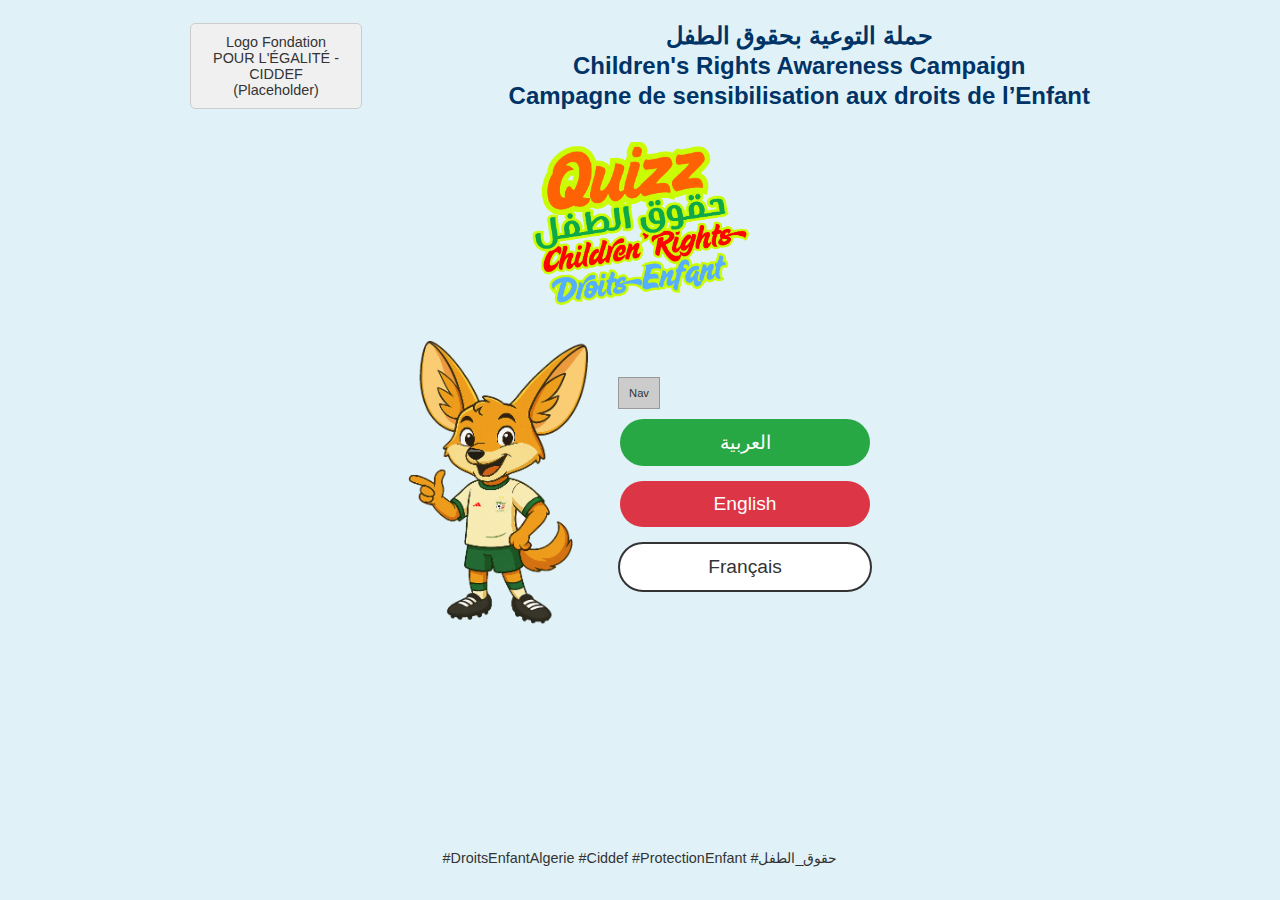
<file: select_lang.html>
<!DOCTYPE html>
<html lang="fr">
<head>
    <meta charset="UTF-8">
    <meta name="viewport" content="width=device-width, initial-scale=1.0">
    <title>Quiz Droits de l'Enfant - Choix de la langue</title>
    <link rel="stylesheet" href="style.css"> <!-- Réutilise le style.css existant -->
    <style>
        body.page2-style {
            background-color: #E0F2F7; /* Couleur de fond approximative du PDF */
            display: flex;
            flex-direction: column;
            align-items: center;
            justify-content: space-between; /* Pour pousser le footer en bas */
            min-height: 100vh;
            padding: 20px;
            box-sizing: border-box;
        }
        .page2-main-container {
            display: flex;
            flex-direction: column;
            align-items: center;
            gap: 20px;
            width: 100%;
            max-width: 900px; /* Limite la largeur */
        }
        .page2-header {
            display: flex;
            justify-content: space-between;
            align-items: center;
            width: 100%;
            margin-bottom: 10px; /* Moins de marge */
        }
        .foundation-logo-placeholder-p2 {
            font-size: 0.9em;
            color: #333;
            border: 1px solid #ccc;
            padding: 10px;
            text-align: center;
            background-color: #f0f0f0;
            border-radius: 5px;
            max-width: 150px;
        }
        .page2-titles h1 {
            font-size: 1.5em; /* Ajusté */
            color: #003366; /* Bleu foncé */
            margin: 2px 0;
            text-align: center;
        }
        .page2-content {
            display: flex;
            flex-direction: column; /* Aligner verticalement */
            align-items: center;
            gap: 20px; /* Espace entre les éléments */
            width: 100%;
        }
        .page2-quiz-logo img {
            max-width: 220px; /* Ajusté */
            height: auto;
            margin-bottom: 10px;
        }
        .page2-mascotte-lang-container {
            display: flex;
            align-items: center;
            justify-content: center;
            gap: 30px; /* Espace entre mascotte et boutons */
            flex-wrap: wrap;
        }
        .page2-mascotte img {
            max-width: 180px; /* Ajusté */
            height: auto;
        }
        .page2-lang-buttons {
            display: flex;
            flex-direction: column; /* Boutons en colonne */
            gap: 15px;
            align-items: center; /* Centrer les boutons */
        }
        .page2-lang-buttons .lang-btn {
            padding: 12px 35px;
            font-size: 1.2em;
            border-radius: 25px;
            cursor: pointer;
            text-decoration: none;
            color: white;
            border: none;
            min-width: 180px; /* Largeur minimale pour les boutons */
            text-align: center;
            transition: transform 0.2s ease;
        }
        .page2-lang-buttons .lang-btn:hover {
            transform: translateY(-2px);
        }
        .lang-btn.ar {
            background-color: #28a745; /* Vert */
        }
        .lang-btn.en {
            background-color: #dc3545; /* Rouge */
        }
        .lang-btn.fr {
            background-color: #ffffff; /* Blanc */
            color: #333; /* Texte noir */
            border: 2px solid #333;
        }
        .page2-nav-icon-placeholder {
            /* Placeholder pour l'icône de navigation drapeau/flèches */
            width: 40px; height: 30px; 
            background-color: #ccc; 
            border: 1px solid #999;
            margin-bottom: 10px;
            text-align: center; line-height:30px; font-size:0.7em;
        }
        .page2-footer {
            text-align: center;
            margin-top: 30px; /* Espace avant le footer */
            width: 100%;
        }
        .page2-hashtags {
            font-size: 0.9em;
            color: #333;
        }
        /* Responsive pour page2 */
        @media (max-width: 768px) {
            .page2-header {
                flex-direction: column;
                gap: 10px;
                text-align: center;
            }
            .page2-mascotte-lang-container {
                flex-direction: column;
            }
            .page2-titles h1 { font-size: 1.3em; }
            .page2-quiz-logo img { max-width: 180px; }
            .page2-mascotte img { max-width: 140px; }
        }
    </style>
</head>
<body class="page2-style">
    <div class="page2-main-container">
        <div class="page2-header">
            <div class="foundation-logo-placeholder-p2">
                Logo Fondation<br>POUR L'ÉGALITÉ - CIDDEF<br>(Placeholder)
            </div>
            <div class="page2-titles">
                <h1>حملة التوعية بحقوق الطفل</h1>
                <h1>Children's Rights Awareness Campaign</h1>
                <h1>Campagne de sensibilisation aux droits de l’Enfant</h1>
            </div>
        </div>

        <div class="page2-content">
            <div class="page2-quiz-logo">
                <img src="./images/campaign_logos/quizz_trilingue.png" alt="Logo Quiz Droits de l'Enfant">
            </div>
            <div class="page2-mascotte-lang-container">
                <div class="page2-mascotte">
                    <img src="./images/campaign/mascotte_onetwothree.png" alt="Mascotte Fennec OneTwoThree">
                </div>
                <div class="page2-lang-buttons-container">
                    <div class="page2-nav-icon-placeholder">Nav</div> <!-- Placeholder pour l'icône drapeau/flèches -->
                    <div class="page2-lang-buttons">
                        <a href="quiz_page.html?lang=ar" class="lang-btn ar">العربية</a>
                        <a href="quiz_page.html?lang=en" class="lang-btn en">English</a>
                        <a href="quiz_page.html?lang=fr" class="lang-btn fr">Français</a>
                    </div>
                </div>
            </div>
        </div>
    </div>

    <div class="page2-footer">
        <p class="page2-hashtags">#DroitsEnfantAlgerie #Ciddef #ProtectionEnfant #حقوق_الطفل</p>
    </div>

</body>
</html>
</file>
<file: style.css>
/* General Styles */
html {
  margin: 0;
  padding: 0;
  height: 100%;
}
.fullscreen-container {
  display: flex;
  flex-direction: column;
  justify-content: center;
  align-items: center;
  min-height: calc(var(--vh, 1vh) * 100);
  padding: 1rem;
  box-sizing: border-box;
  text-align: center;
}

button#startBtn {
  font-size: 1.5rem;
  padding: 1rem 2rem;
  cursor: pointer;
}

body {
    font-family: 'Arial', sans-serif;
    background-color: #eaf6ff;
    color: #333;
    margin: 0;
    padding: 0; /* Remove body padding, handle spacing with containers */
    display: flex;
    flex-direction: column; /* Allow header/footer stacking */
    justify-content: center;
    align-items: center;
    min-height: 100vh;
    height: 100%;
    text-align: center;
}

.quiz-header {
    width: 100%;
    padding: 10px 0;
    background-color: #0056b3; /* Example background, can be transparent */
    text-align: center;
    margin-bottom: 10px;
}

#campaign-logo {
    max-height: 70px; /* Adjust as needed */
    width: auto;
}

.container {
    background-color: #ffffff;
    padding: 20px;
    border-radius: 15px;
    box-shadow: 0 6px 12px rgba(0, 0, 0, 0.15);
    max-width: 700px;
    width: 90%; /* Adjusted for better padding */
    margin: 10px auto; /* Reduced margin */
}

.quiz-active-container {
    max-width: 850px;
}

h1 {
    color: #0056b3;
    margin-bottom: 15px; /* Reduced margin */
    font-size: 2.8em; /* Adjusted size */
}

h2 {
    color: #007bff;
    margin-bottom: 20px;
    font-size: 1.2em;
}

.mascotte-accueil {
    max-width: 120px;
    margin-bottom: 20px;
}

.language-buttons button {
    background-color: #28a745;
    color: white;
    border: none;
    padding: 12px 25px;
    margin: 8px;
    border-radius: 25px;
    cursor: pointer;
    font-size: 1.1em;
    transition: background-color 0.3s ease, transform 0.2s ease;
}

.language-buttons button:hover {
    background-color: #218838;
    transform: translateY(-2px);
}

.cover-image {
    max-width: 60%; /* Reduced size */
    margin-top: 20px;
    border-radius: 10px;
}

.campaign-info {
    font-size: 0.9em;
    color: #555;
    margin-top: 20px;
}

/* Quiz Container - Layout */
#question-header {
    font-size: 1em;
    color: #555;
    margin-bottom: 20px;
    font-weight: bold;
}

.question-area {
    display: flex;
    flex-direction: row;
    align-items: flex-start;
    margin-bottom: 25px;
    gap: 20px;
}

.question-text-container {
    flex: 3;
    text-align: left;
}

.question-image-container {
    flex: 2;
    display: flex;
    justify-content: center;
    align-items: center;
}

#question-image {
    max-width: 100%;
    max-height: 280px; /* Adjusted max height */
    border-radius: 10px;
    background-color: #f8f9fa;
    object-fit: contain;
}

#question-text {
    font-size: 1.2em;
    line-height: 1.6;
    margin: 0;
}

#options-container {
    margin-top: 15px;
}

#options-container button {
    display: block;
    width: 100%;
    background-color: #007bff;
    color: white;
    border: 1px solid #007bff;
    padding: 13px;
    margin-bottom: 10px;
    border-radius: 10px;
    cursor: pointer;
    font-size: 1em;
    transition: background-color 0.3s ease, border-color 0.3s ease;
    text-align: left;
}

#options-container button:hover:not([disabled]) {
    background-color: #0056b3;
    border-color: #0056b3;
}

#options-container button.correct {
    background-color: #28a745 !important; /* Ensure override */
    border-color: #28a745 !important;
    color: white !important;
}

#options-container button.incorrect {
    background-color: #dc3545 !important; /* Ensure override */
    border-color: #dc3545 !important;
    color: white !important;
}

#options-container button:disabled {
    cursor: default;
    opacity: 0.8;
}

/* New Feedback Section */
#feedback-section {
    margin-top: 25px;
    padding: 20px;
    border-radius: 10px;
    background-image: url('./images/feedback/trameFond.jpg');
    background-size: cover;
    background-position: center;
    border: 1px solid #ddd;
}

.feedback-content {
    display: flex;
    flex-direction: column; /* Stack items vertically */
    align-items: center;
    gap: 15px;
    margin-bottom: 20px;
}

#feedback-icon {
    max-width: 60px; /* Adjust as needed */
    height: auto;
}

#feedback-mascotte {
    max-width: 100px; /* Adjust as needed */
    height: auto;
}

#feedback-text-explanation {
    font-size: 1.1em;
    line-height: 1.5;
    color: #333; /* Ensure text is readable on background */
    background-color: rgba(255, 255, 255, 0.8); /* Slight white background for readability */
    padding: 10px;
    border-radius: 5px;
}

#feedback-qrcode {
    max-width: 120px; /* Adjust as needed */
    height: auto;
}

#next-question-button {
    background-color: #ffc107;
    color: #333;
    border: none;
    padding: 12px 30px;
    border-radius: 25px;
    cursor: pointer;
    font-size: 1.1em;
    font-weight: bold;
    transition: background-color 0.3s ease, transform 0.2s ease;
}

#next-question-button:hover {
    background-color: #e0a800;
    transform: translateY(-2px);
}

/* Results Container */
#results-container h2 {
    color: #0056b3;
}

#results-container p {
    font-size: 1.2em;
    margin-bottom: 15px;
}

#result-score-image {
    max-width: 150px;
    margin-bottom: 15px;
}

#results-container button {
    background-color: #17a2b8;
    color: white;
    border: none;
    padding: 12px 25px;
    margin: 10px;
    border-radius: 25px;
    cursor: pointer;
    font-size: 1.1em;
    transition: background-color 0.3s ease, transform 0.2s ease;
}

#results-container button:hover {
    background-color: #138496;
    transform: translateY(-2px);
}

/* Footer */
.quiz-footer {
    width: 100%;
    padding: 15px 0;
    background-color: #f8f9fa; /* Light background for footer */
    text-align: center;
    font-size: 0.85em;
    color: #6c757d;
    margin-top: 20px;
    border-top: 1px solid #dee2e6;
}

/* RTL support */
body[dir="rtl"] .question-area {
    flex-direction: row-reverse;
}

body[dir="rtl"] .question-text-container {
    text-align: right;
}

body[dir="rtl"] #options-container button {
    text-align: right;
}

body[dir="rtl"] h1,
body[dir="rtl"] h2,
body[dir="rtl"] p:not(#feedback-text-explanation) { /* Keep feedback explanation LTR if it contains mixed content or numbers */
    text-align: right;
}

body[dir="rtl"] .quiz-header #campaign-logo {
    /* Potentially mirror if logo is direction sensitive, but usually not needed */
}

/* Responsive Design */
@media (max-width: 768px) {
    .quiz-active-container {
        max-width: 95%;
    }
    .question-area {
        flex-direction: column;
        align-items: center;
    }
    .question-text-container {
        text-align: center;
        margin-bottom: 20px;
        width: 100%;
    }
    .question-image-container {
        width: 100%;
        max-width: 400px;
        margin-bottom: 20px;
    }
    #question-image {
        max-height: 200px;
    }
    body[dir="rtl"] .question-area {
        flex-direction: column;
    }
    body[dir="rtl"] .question-text-container {
        text-align: center;
    }
    .feedback-content {
        flex-direction: column; /* Ensure it stacks on mobile */
    }
}

@media (max-width: 480px) {
    body {
        padding: 0;
    }
    .container {
        padding: 15px;
        width: 95%;
    }
    h1 {
        font-size: 1.5em;
    }
    h2 {
        font-size: 1.1em;
    }
    .language-buttons button,
    #options-container button,
    #next-question-button,
    #results-container button {
        padding: 10px 15px;
        font-size: 0.95em;
    }
    #question-text {
        font-size: 1.1em;
    }
    #feedback-text-explanation {
        font-size: 1em;
    }
    #campaign-logo {
        max-height: 50px;
    }
}
</file>
